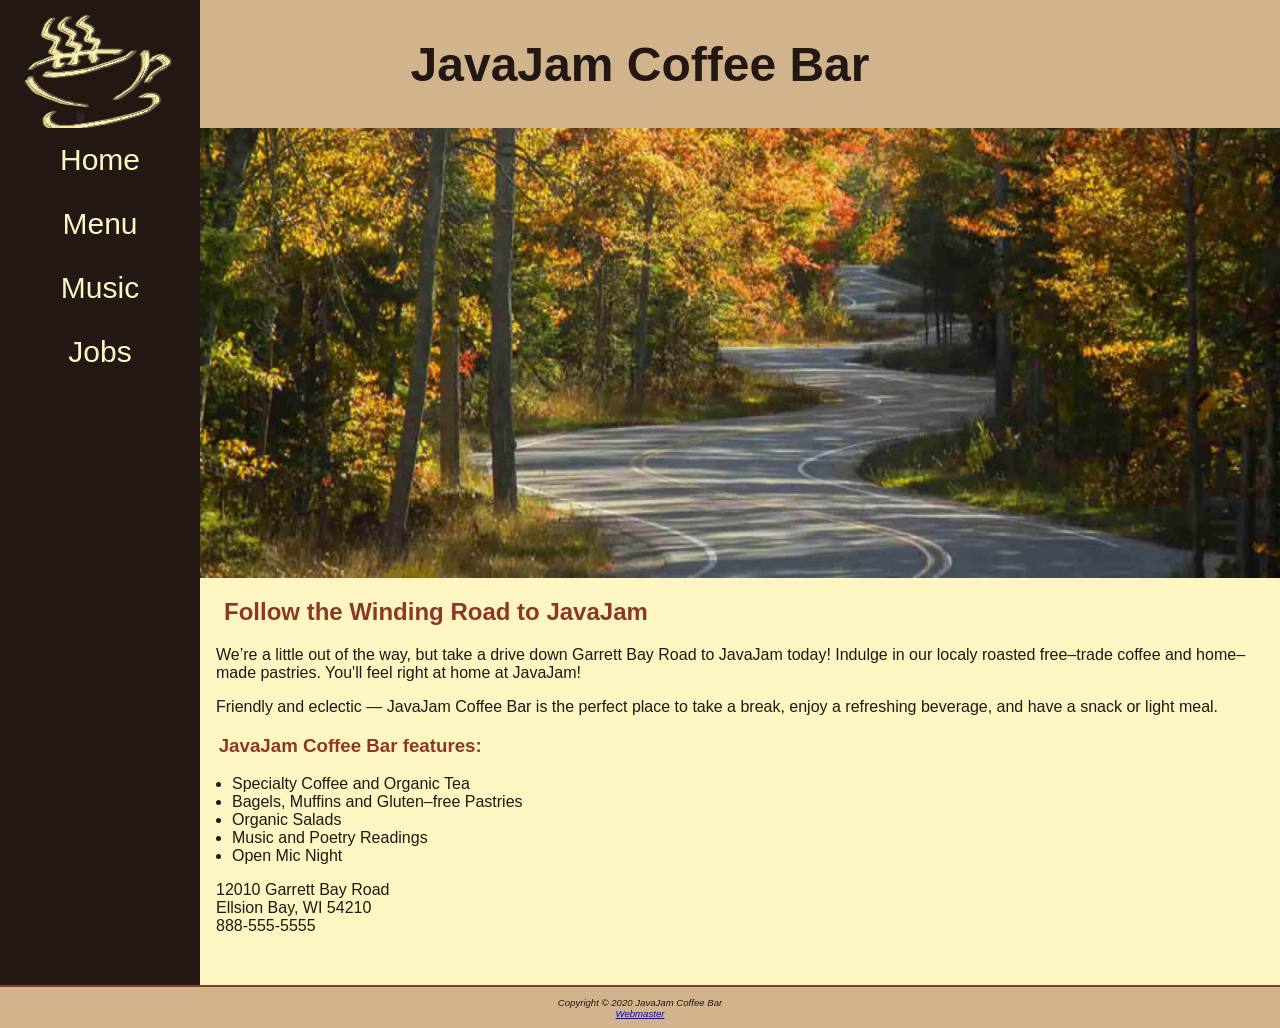
<file: index.html>
<!Doctype html>

<html lang="en">
<head>
	<title>JavaJam Coffee Bar</title>
	<meta charset="utf-8">
	<meta name="viewport" content="width=device-width, intitial-scale=1.0">
	<link href="styles/java.css" rel="stylesheet">
	
</head>
<body>
	<div id="wrapper">
		<!--Header Section-->
		<header>
			<h1><a href="index.html">JavaJam Coffee Bar</a></h1>
		</header>
		<!--Navigation Section-->
		<nav>
			<ul>
				<li><a href="index.html">Home</a></li>
				<li><a href="menu.html">Menu</a></li>
				<li><a href="music.html">Music</a></li>
				<li><a href="jobs.html">Jobs</a></li>
			</ul>
		</nav>
		
		<!--Main Section-->
		<main>
			<div id="homehero">
			</div>
			<h2>Follow the Winding Road to JavaJam</h2>
			<p>We&#8217;re a little out of the way, but take a drive down Garrett Bay Road to JavaJam today! Indulge in our localy roasted free&ndash;trade coffee and home&ndash;made pastries. You'll feel right at home at JavaJam!</p>
			<p>Friendly and eclectic &mdash; JavaJam Coffee Bar is the perfect place to take a break,
			enjoy a refreshing beverage, and have a snack or light meal.</p>
			
			<h3>JavaJam Coffee Bar features:</h3>
			
			<ul>
				<li>Specialty Coffee and Organic Tea</li>
				<li>Bagels, Muffins and Gluten&ndash;free Pastries</li>
				<li>Organic Salads</li>
				<li>Music and Poetry Readings</li>
				<li>Open Mic Night</li>
			</ul>
			<div>
				12010 Garrett Bay Road<br>
				Ellsion Bay, WI 54210<br>
				<a id="mobile" href="tel:888-555-5555">888-555-5555</a>
				<span id="desktop"> 888-555-5555 </span> <br><br>
			</div>
		</main>
	<!--Footer Section-->
		<footer>
			Copyright &copy; 2020 JavaJam Coffee Bar<br>
			<a href="elambert@amarillocollege.com">Webmaster</a>
		</footer>
	</div>
</body>
</html>
</file>
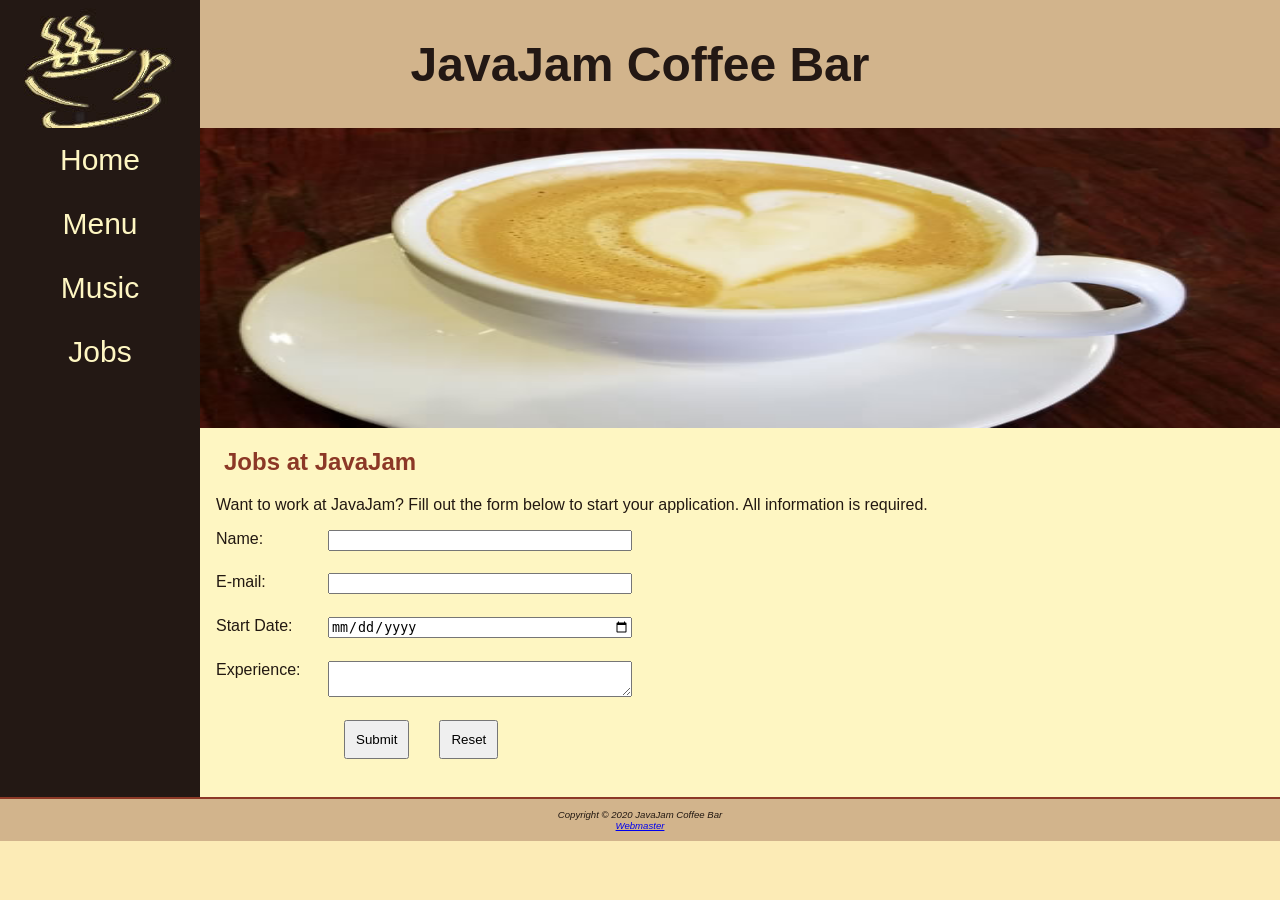
<file: jobs.html>
<!Doctype html>

<html lang="en">
<head>
	<title>JavaJam Coffee Bar | Jobs</title>
	<meta charset="utf-8">
	<meta name="viewport" content="width=device-width, intitial-scale=1.0">
	<link href="styles/java.css" rel="stylesheet">
</head>
<body>
	<div id="wrapper">
		<!--Header Section-->
		<header>
			<h1><a href="index.html">JavaJam Coffee Bar</h1>
		</header>
		<!--Navigation Section-->
		<nav>
			<ul>
				<li><a href="index.html">Home</a></li>
				<li><a href="menu.html">Menu</a></li>
				<li><a href="music.html">Music</a></li>
				<li><a href="jobs.html">Jobs</a></li>
			</ul>
		</nav>
		<!--Main Section-->
		<main>
			<div id="herojobs">
			</div>
			<h2>Jobs at JavaJam</h2>
			<p>Want to work at JavaJam? Fill out the form below to start your application. All information is required.</p>
			<!--Job Application Form-->
			<form method="post" action="https://webdevbasics.net/scripts/javajam8.php">
				<label for "myName">Name: </label>
				<input type="text" id="myName" name="myName" required>
				
				<label for "myEmail">E-mail: </label>
				<input type="email" id="myEmail" name="myEmail" required>
				
				<label for "myStart">Start Date: </label>
				<input type="date" id="myStart" name="myStart" required>
				
				<label for "myExperience">Experience: </label>
				<textarea type="myExperience" id="myExperience" name="myExperience" rows="2" cols="20" required></textarea>
				<div class="button-container">
					<input type="submit" value="Submit">
					<input type="reset" value="Reset">
				</div>
			</form>
		</main>
		<!--Footer Section-->
		<footer>
			Copyright &copy; 2020 JavaJam Coffee Bar<br>
			<a href="elambert@amarillocollege.com">Webmaster</a>
		</footer>
	</div>
</body>
</html>
</file>
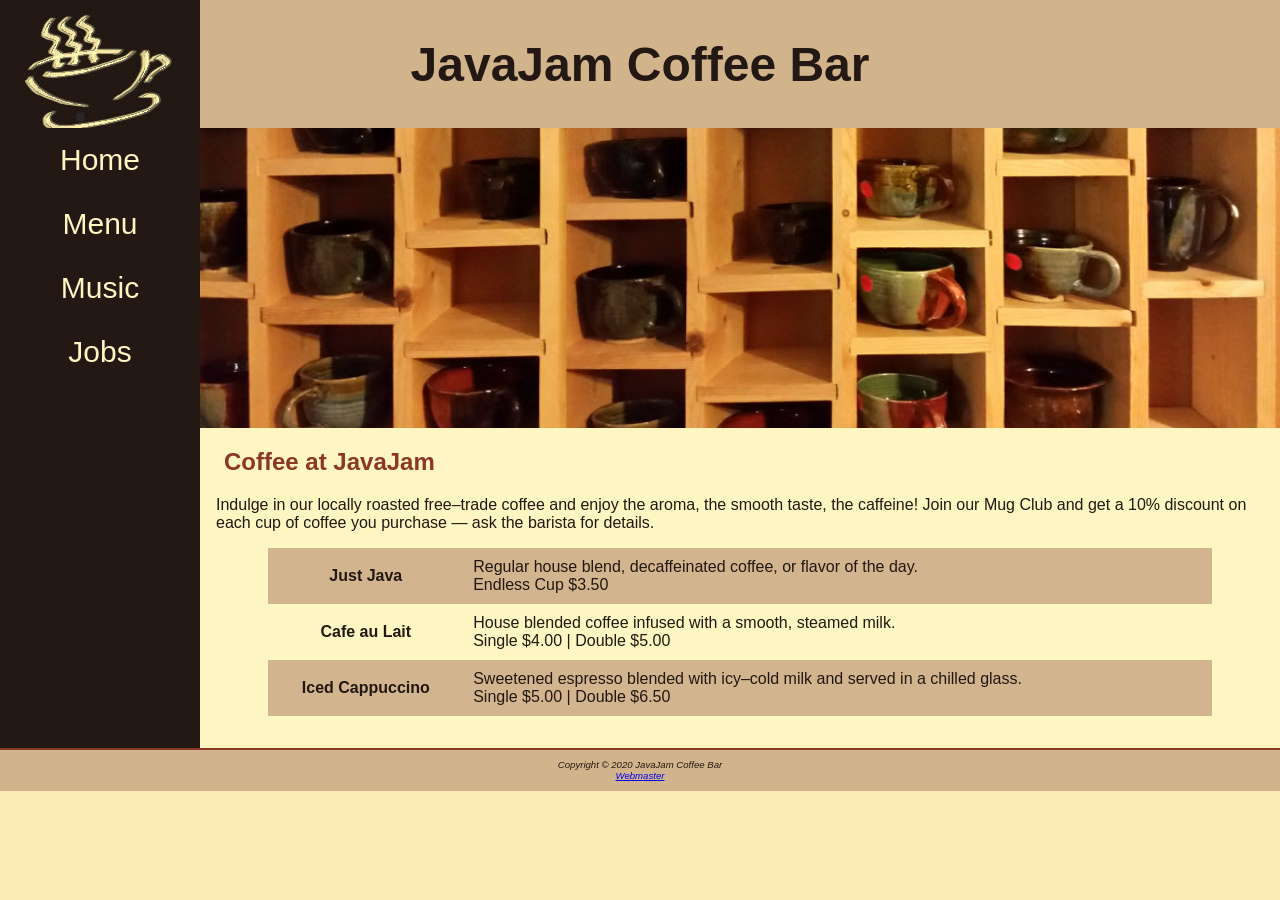
<file: menu.html>
<!Doctype html>

<html lang="en">
<head>
	<title>JavaJam Coffee Bar</title>
	<meta charset="utf-8">
	<meta name="viewport" content="width=device-width, intitial-scale=1.0">	
	<link href="styles/java.css" rel="stylesheet">
</head>
<body>
	<div id="wrapper">
		<!--Header Section-->
		<header>
			<h1><a href="index.html">JavaJam Coffee Bar</a></h1>
		</header>
		<!--Navigation Section-->
		<nav>
			<ul>
				<li><a href="index.html">Home</a></li>
				<li><a href="menu.html">Menu</a></li>
				<li><a href="music.html">Music</a></li>
				<li><a href="jobs.html">Jobs</a></li>
			</ul>
		</nav>
		<!--Main Section-->
		<main>
			<div id="heromugs">
			</div>
			<h2>Coffee at JavaJam</h2>
			<p>Indulge in our locally roasted free&ndash;trade coffee and enjoy the aroma, the smooth taste, the caffeine! Join our Mug Club and get a 10&#37; discount on each cup of coffee you purchase &mdash; ask the barista for details.</p>
			
			<div id="flow">
				<table>
					<tr>
						<th>Just Java</th>
						<td>Regular house blend, decaffeinated coffee, or flavor of the day.<br> Endless Cup $3.50</td>
					</tr>
					<tr>
						<th>Cafe au Lait</th>
						<td>House blended coffee infused with a smooth, steamed milk.<br>
						Single $4.00 | Double $5.00</td>
					</tr>
					<tr>
						<th>Iced Cappuccino </th>
						<td>Sweetened espresso blended with icy&ndash;cold milk and served in a chilled glass.<br>
						Single $5.00 | Double $6.50</td>
					</tr>
				</table>
			</div>
		</main>
		<!--Footer Section-->
		<footer>
			Copyright &copy; 2020 JavaJam Coffee Bar<br>
			<a href="elambert@amarillocollege.com">Webmaster</a>
		</footer>
	</div>
</body>
</html>
</file>
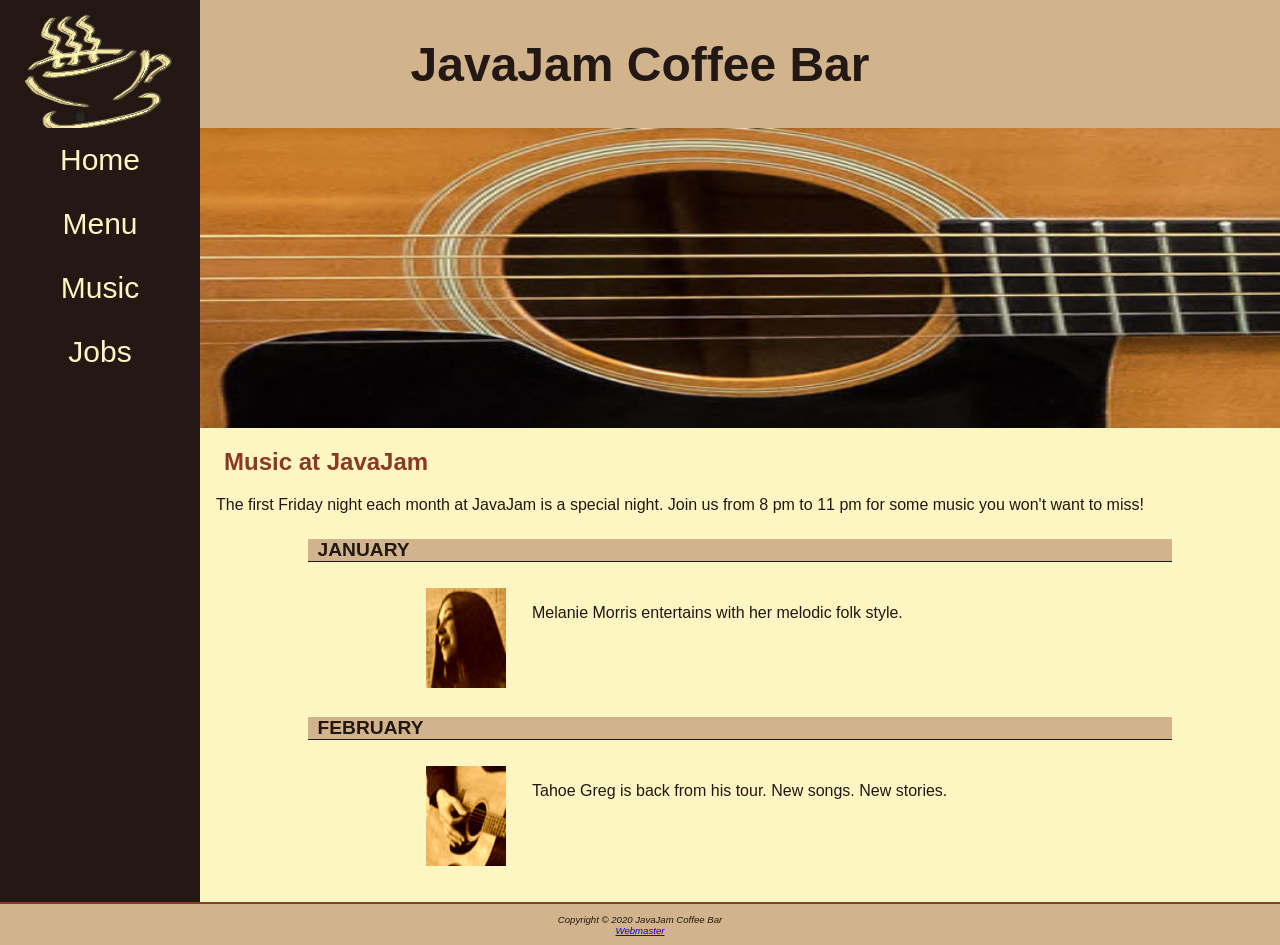
<file: music.html>
<!Doctype html>

<html lang="en">
<head>
	<title>JavaJam Coffee Bar | Music</title>
	<meta charset="utf-8">
	<meta name="viewport" content="width=device-width, intitial-scale=1.0">
	<link href="styles/java.css" rel="stylesheet">
</head>
<body>
	<div id="wrapper">
		<!--Header Section-->
		<header>
			<h1><a href="index.html">JavaJam Coffee Bar</h1>
		</header>
		<!--Navigation Section-->
		<nav>
			<ul>
				<li><a href="index.html">Home</a></li>
				<li><a href="menu.html">Menu</a></li>
				<li><a href="music.html">Music</a></li>
				<li><a href="jobs.html">Jobs</a></li>
			</ul>
		</nav>
		<!--Main Section-->
		<main>
			<div id="heroguitar">
			</div>
			<h2>Music at JavaJam</h2>
			<p>The first Friday night each month at JavaJam is a special night. Join us from 8 pm to 11 pm for some music you won't want to miss!</p>
			
			<h4>January</h4>
			<div class="details">
				<a href="images/melanie.jpg"><img src="images/melaniethumb.jpg" alt="Melanie" width="100" height="100"></a>
				<p>Melanie Morris entertains with her melodic folk style.</p>
			</div>
				
			<h4>February</h4>
			<div class="details">
				<a href="images/greg.jpg"><img src="images/gregthumb.jpg" alt="Greg" width="100" height="100"></a>
				<p>Tahoe Greg is back from his tour. New songs. New stories.</p>
			</div>	
		</main>
		<!--Footer Section-->
		<footer>
			Copyright &copy; 2020 JavaJam Coffee Bar<br>
			<a href="elambert@amarillocollege.com">Webmaster</a>
		</footer>
	</div>
</body>
</html>
</file>
<file: styles/java.css>
/*Box-Sizing for all elements*/
*{box-sizing: border-box;}

/*styles for the body*/
body{	
	background-color: #FCEBB6;
	color: #221811;
	font-family: Tahoma, Arial, sans-serif;
	margin: 0;
}
/*styles for the wrapper*/
#wrapper {
	background-color: #231814;
	padding: 0;
}

/*styles for the header*/
header {
	padding-top: 5px;
	padding-bottom: 5px;
	color: #231814;
	background-color: #D2B48C;
	background-image: url(../images/cup.jpg);
	background-repeat: no-repeat;
	padding-left: 105px;
	height: 128px;
}

header a {text-decoration: none;}

header a:link {color: #231814;}

header a:visited {color: #231814;}

header a:hover {color: #FEF6C2;}

h2, h3, h4, p, div, dl {
	padding-left: 1em;
	padding-right: 1em;
}

main ul { padding-left: 2em; }

/*styles for heading*/
h1 { font-size: 2em; }

h2 { color: #8C3826; }

h3, dt { color: #8C3826; }

h4 { background-color: #D2B48C;
	font-size: 1.2em;
	padding-left: .5em;
	padding-bottom: 0;
	text-transform: uppercase;
	border-bottom: 1px solid #221811;
	clear: left;
}
/*styles for nav*/
nav {
	text-align: center;
	font-size: 1.5em;
}
nav a { text-decoration: none; }

nav a:link{ color:#FeF6C2;}

nav a:visited { color: #D2B48C;}

nav a:hover { color: #CC9933;}

nav ul {
	display: flex;
	flex-direction: column;
	font-size: 1.25em;
	margin: 0;
	padding: 0;
	list-style-type: none;
}

nav li {
	border-bottom: 1px solid #FEF6C2;
	padding: .5em 1em;
	width: 100%;
}

/* styles for the main*/
main { 
	display: block; 
	padding: 0 0 2em 0;
	background-color: #FeF6C2;
}	
/*styles for classes*/
.details{ 
	padding-left: 20%;
	padding-right: 20%;
}

/*styles for Images*/
img {
	padding-left: 10px;
	padding-right: 10px;
}
	
/*styles for id*/
#homehero {
	height: 300px;
	background-image: url(../images/road.jpg);
	background-repeat: no-repeat;
	background-size: 100% 100%;
}

#heromugs {
	height: 300px;
	background-image: url(../images/threemugs.jpg);
	background-repeat: no-repeat;
	background-size: 100% 100%;
}

#heroguitar {
	height: 300px;
	background-image: url(../images/guitar.jpg);
	background-repeat: no-repeat;
	background-size: 100% 100%;
}

#herojobs{
	height: 300px;
	background-image: url(../images/coffeecup.jpg);
	background-repeat: no-repeat;
	background-size: 100% 100%;
}
/*styles for Mobile*/
#mobile { display: inline; }

/*styles for Desktop*/
#desktop { display: none; }

/*styles for the footer*/
footer {
	padding: 1em;
	border-top: 2px solid #8C3826;
	background-color: #D2B48C;
	font-size: .60em;
	font-style: italic;
	text-align: center;
}

/*styles for the table on the menu page*/
table {
	margin: auto;
	width: 90%;
	border-spacing: 0;
}
th, td {
	padding: 10px;
}
tr:nth-of-type(odd) {
	background-color: #D2B48E;
}


/*stles for the form*/
form {
	display: flex;
	flex-direction: column;
	padding-left: 1em;
	width: 80%;
}

input, textarea { margin-bottom: .5em; }
	
/*Media query for medium screens*/
@media (min-width: 600px) {
	header {
		padding-left: 0;
		text-align: center;
	}
	
	h1 { font-size: 3em;}
	nav ul { flex-flow: row nowrap;
	justify-content: space-around
	}
	
	nav li { border-bottom: none;}
	
	#homehero { 
	background-image: url(../images/hero.jpg);
	height: 50vh;
	}
	#heromugs { background-image: url(../images/heromugs.jpg); }
	#heroguitar { background-image: url(../images/heroguitar.jpg}; }
	#herojobs { background-image: url(../images/herojobs.jpg); }
	#flow {
		display: flex; 
		flex-direction: row; /* arranges items in a row*/
	}
	#mobile { display: none; }
	#desktop { display: inline; }
	.details { 
		display: flex;
		flex-direction: row;
	}
	
	h4 {
		margin-left: 10%;
		margin-right: 10%;
	}	
/*styles for the form*/
	form{ 
		width: 40%;
		display: grid;
		grid-gap: 1em; gap: 1em;
		grid-template-columns: 6em 1fr;
	}
	.button-container {
    grid-column: 2 / 3; 
    display: grid;
    grid-template-columns: 1fr 1fr; 
    gap: 30px;                      
    width: 50%;                    
}
	input[type="submit"], 
	input[type="reset"] {
    width: 100%;  
    padding: 10px; 
    cursor: pointer;
}
/*Media query for large screens*/
@media (min-width: 1024px) {
	@supports (display: grid) {
		header { grid-area: header; }
		nav { grid-area: nav; }
		main { grid-area: main; }
		footer { grid-area: footer; }
		#wrapper { 
		display: grid;
		grid-template: 
			"header header"
			"nav main"
			"footer footer"
			/ 200px;
		}
		nav ul { flex-direction: column;}
		header { background-image: url(../images/coffeelogo.jpg); }	
	}
}
</file>
